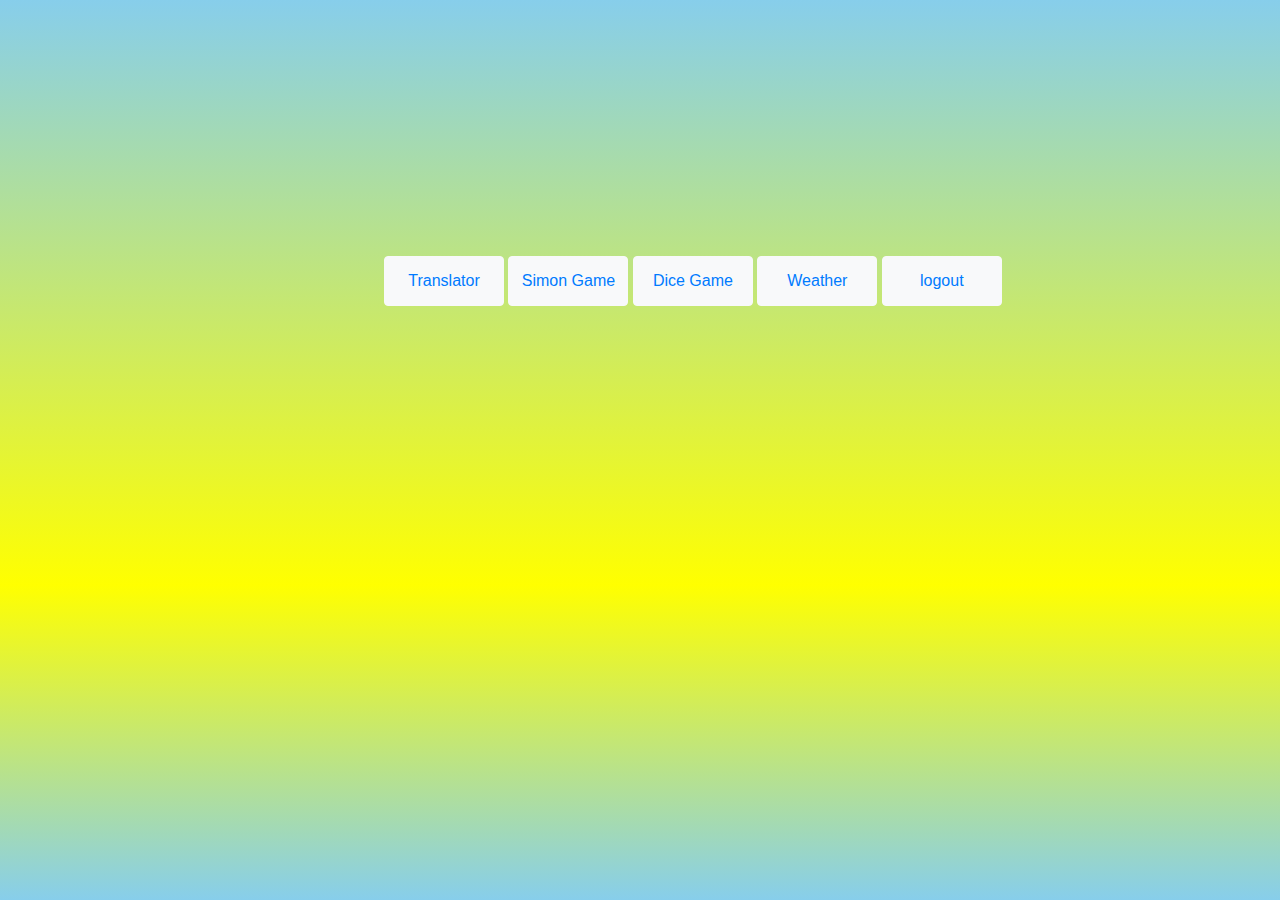
<file: templates/index.html>
<html>
<head>
    <title>Minions</title>
    <style type="text/css">
        body{
  background: linear-gradient(360deg, #87ceeb 0%, yellow 35%, #87ceeb 100%);
}
div{
margin-top:20%;
margin-left:30%;
}
.btn{
height:50px;
width:120px;
}
a{

text-decoration:none;
}
log{
margin-right:75%;
}
    </style>

    	<link rel="stylesheet" href="https://stackpath.bootstrapcdn.com/bootstrap/4.5.2/css/bootstrap.min.css" integrity="sha384-JcKb8q3iqJ61gNV9KGb8thSsNjpSL0n8PARn9HuZOnIxN0hoP+VmmDGMN5t9UJ0Z" crossorigin="anonymous">
<script src="https://code.jquery.com/jquery-3.5.1.slim.min.js" integrity="sha384-DfXdz2htPH0lsSSs5nCTpuj/zy4C+OGpamoFVy38MVBnE+IbbVYUew+OrCXaRkfj" crossorigin="anonymous"></script>
<script src="https://cdn.jsdelivr.net/npm/popper.js@1.16.1/dist/umd/popper.min.js" integrity="sha384-9/reFTGAW83EW2RDu2S0VKaIzap3H66lZH81PoYlFhbGU+6BZp6G7niu735Sk7lN" crossorigin="anonymous"></script>
<script src="https://stackpath.bootstrapcdn.com/bootstrap/4.5.2/js/bootstrap.min.js" integrity="sha384-B4gt1jrGC7Jh4AgTPSdUtOBvfO8shuf57BaghqFfPlYxofvL8/KUEfYiJOMMV+rV" crossorigin="anonymous"></script>
</head>
<body>
<div>
    <button type="button" class="btn btn-light"><a href="/trans">Translator</a></button>

<button type="button" class="btn btn-light"><a href="/simon">Simon Game</a></button>

<button type="button" class="btn btn-light"><a href="/dice">Dice Game</a></button>
<button type="button" class="btn btn-light"><a href="weatherpage">Weather</a></button>
    <button type="button" class="btn btn-light log" ><a href="/logout">logout</a></button>
</div>




</body>
</html>
</file>
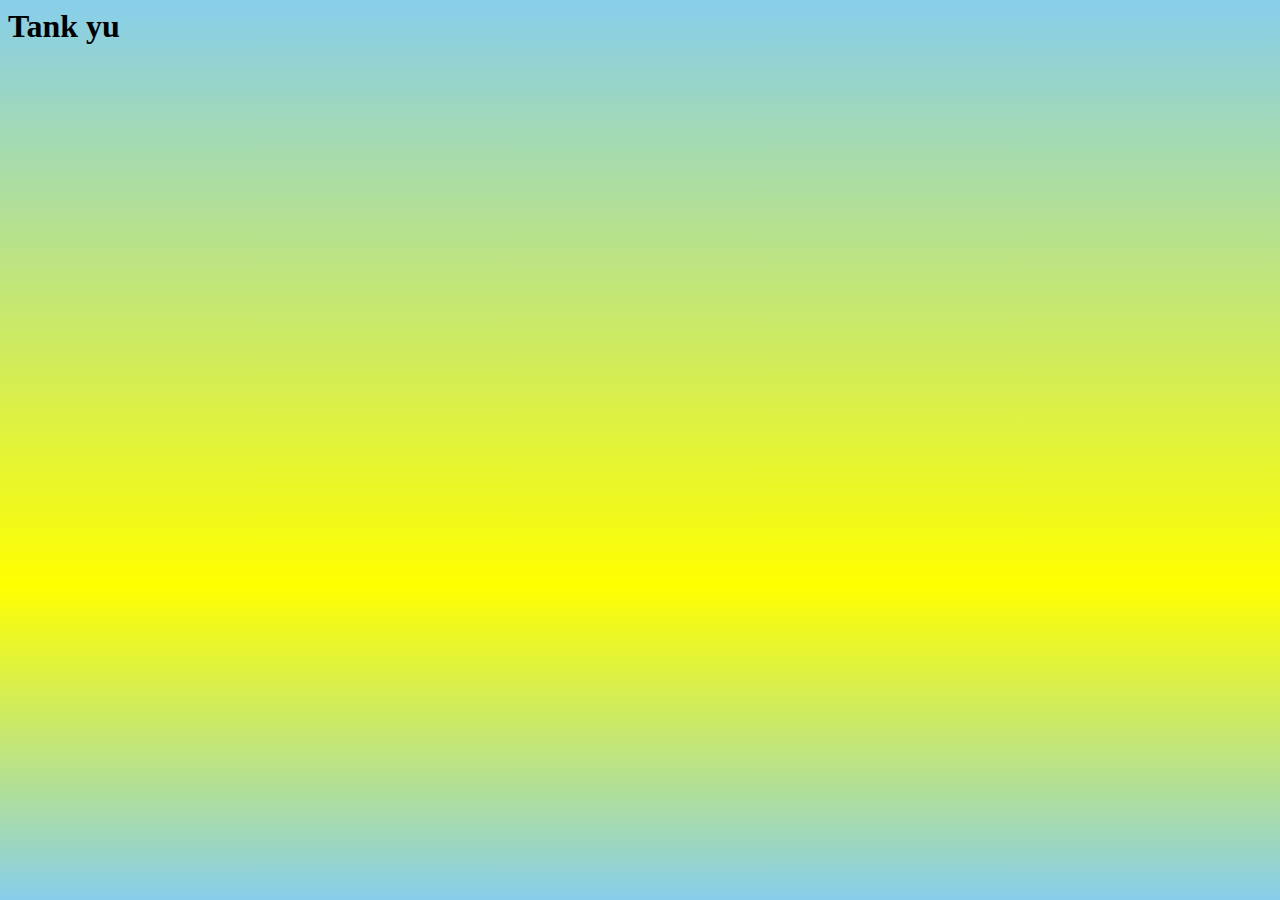
<file: templates/index2.html>
<html>
<head>
    <title>Minions</title>
     <style type="text/css">
        body{
  background: linear-gradient(360deg, #87ceeb 0%, yellow 35%, #87ceeb 100%);
}
</style>
</head>
<body>
<h1>Tank yu</h1>

</body>
</html>
</file>
